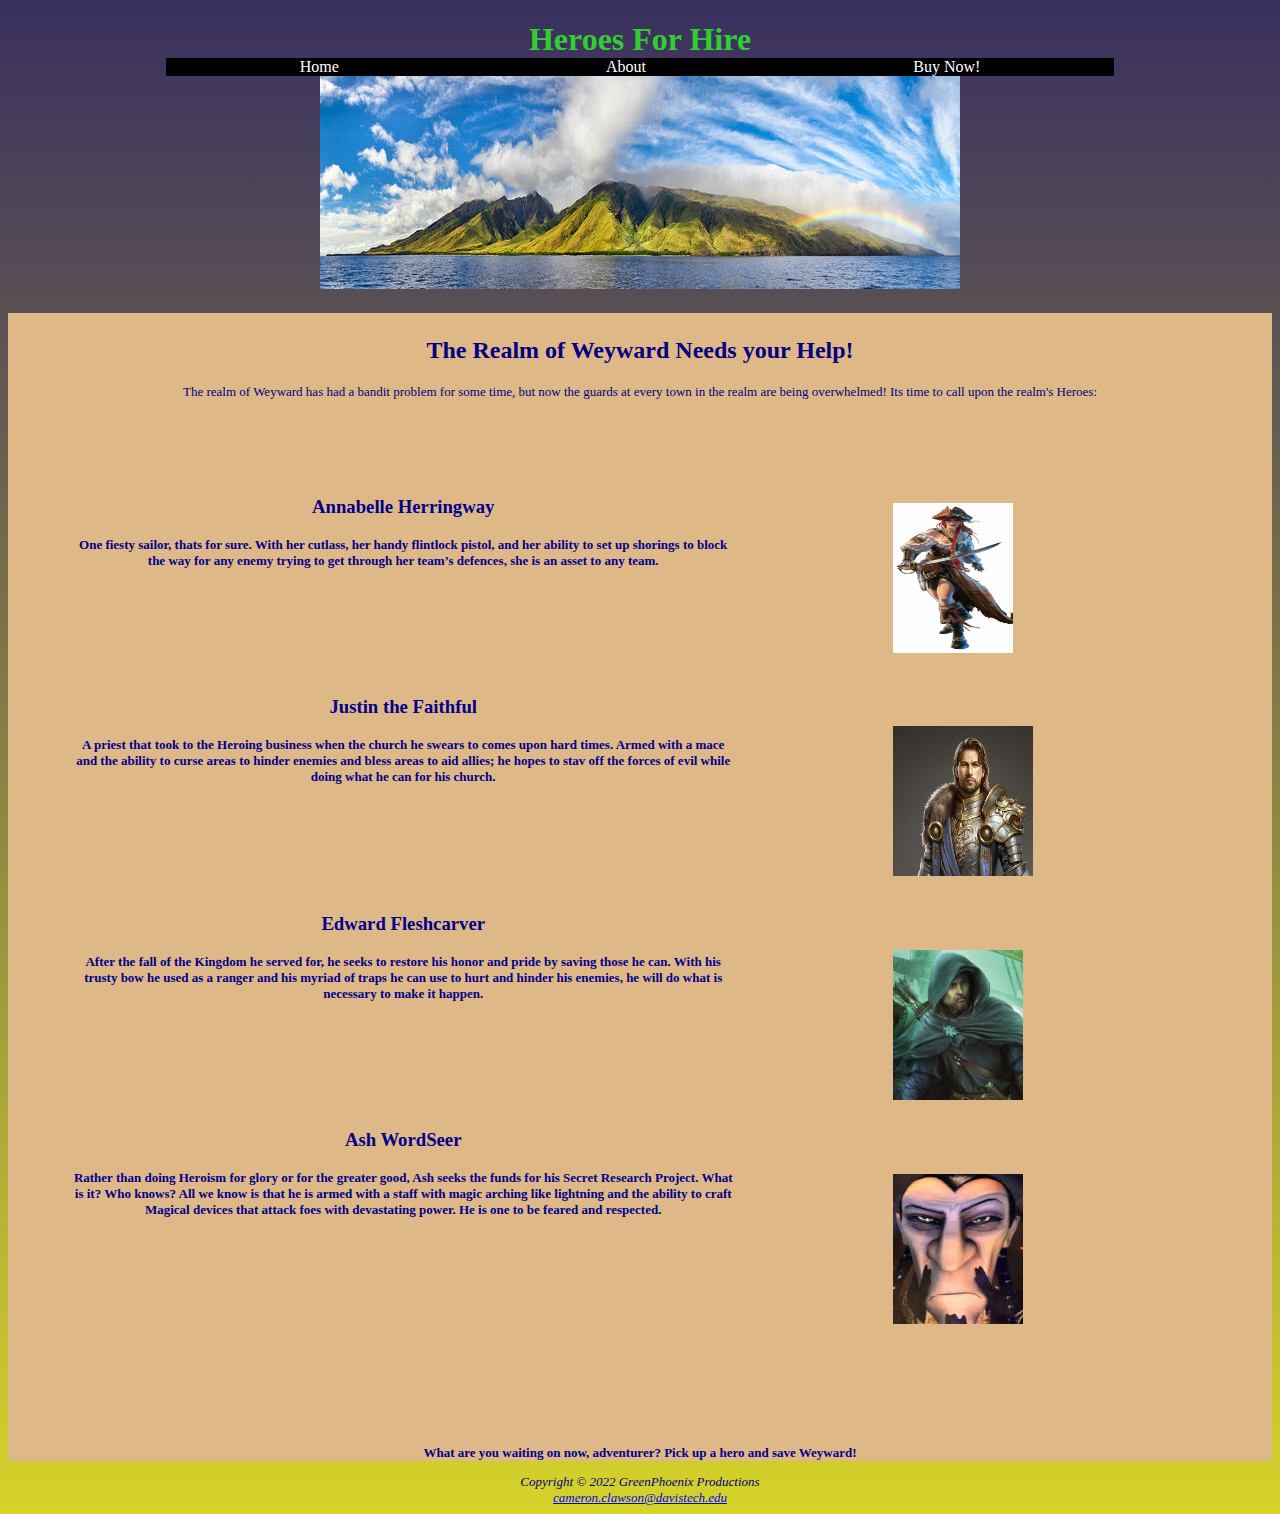
<file: Index.html>
<!DOCTYPE html>
<html lang="en">
    <head>
        <title>Heroes For Hire::Home</title>
        <meta charset="utf-8">
        <link rel="stylesheet" href="comptencyproject.css">
    </head>
    <body>
        <header>
            <h1>Heroes For Hire</h1>
        </header>
        
        <nav>
            <ul>
                <li><a href="index.html">Home</a></li>
                <li><a href="about.html">About</a></li>
                <li><a href="store.html">Buy Now!</a></li>
            </ul>
            
        </nav>
        <img src="images/distantland.jpg" 
        alt="island Representation of Weyward">
        <main>
            
            <h2>The Realm of Weyward Needs your Help!</h2>
            <p> The realm of Weyward has had a bandit problem for 
                    some time, but now the guards at every town in the 
                    realm are being overwhelmed! Its time to call upon 
                    the realm's Heroes:</p>
    
            <div id="descriptionColumn">
                <section class="text">
                    <h3>Annabelle Herringway</h3>
                    <p>One fiesty sailor, thats for sure. With 
                        her cutlass, her handy flintlock pistol, and
                        her ability to set up shorings to block the 
                        way for any enemy trying to get through her 
                        team&rsquo;s defences, she is an asset to 
                        any team.</p>
                </section>
                <section class="text">
                    <h3>Justin the Faithful</h3>
                    <p>A priest that took to the Heroing business 
                        when the church he swears to comes upon hard 
                        times. Armed with a mace and the ability to 
                        curse areas to hinder enemies and bless areas 
                        to aid allies; he hopes to stav off the forces 
                        of evil while doing what he can for his church.</p>
                </section>
                <section class="text">
                    <h3>Edward Fleshcarver</h3>
                    <p>After the fall of the Kingdom he served for, he 
                        seeks to restore his honor and pride by saving 
                        those he can. With his trusty bow he used as a 
                        ranger and his myriad of traps he can use to 
                        hurt and hinder his enemies, he will do what is 
                        necessary to make it happen.</p>    
                </section>
                <section class="text">
                    <h3>Ash WordSeer</h3>
                <p>Rather than doing Heroism for glory or for the 
                    greater good, Ash seeks the funds for his Secret
                    Research Project. What is it? Who knows? All we 
                    know is that he is armed with a staff with 
                    magic arching like lightning and the ability to 
                    craft Magical devices that attack foes with 
                    devastating power. He is one to be feared and 
                    respected.</p>
                </section>
                </div>
                <div id="pictureColumn">
                    <img src="images/annabelle.jpg" height="150" 
                    width="120" alt="Annabelle Herringway" class="image">

                    <img src="images/Justin.jpg" height="150" 
                    width="140" alt="Justin the Faithful" class="image">

                    <img src="images/Edward.jpg" height="150" 
                    width="130" alt="Edward Fleshcarver" class="image">

                    <img src="images/ash.jpg" height="150" 
                    width="130" alt="Ash WordSeer" class="image">
                </div>
            <div id="finalStatement">
                <p>What are you waiting on now, adventurer? Pick up a 
                hero and save Weyward!</p>
            </div>
            
        </main>
        <footer>
            Copyright &copy; 2022 GreenPhoenix Productions<br>
            <a href="mailto:cameron.clawson@davistech.edu">
            cameron.clawson@davistech.edu</a> 
         
        </footer>
    </body>
</html>
</file>
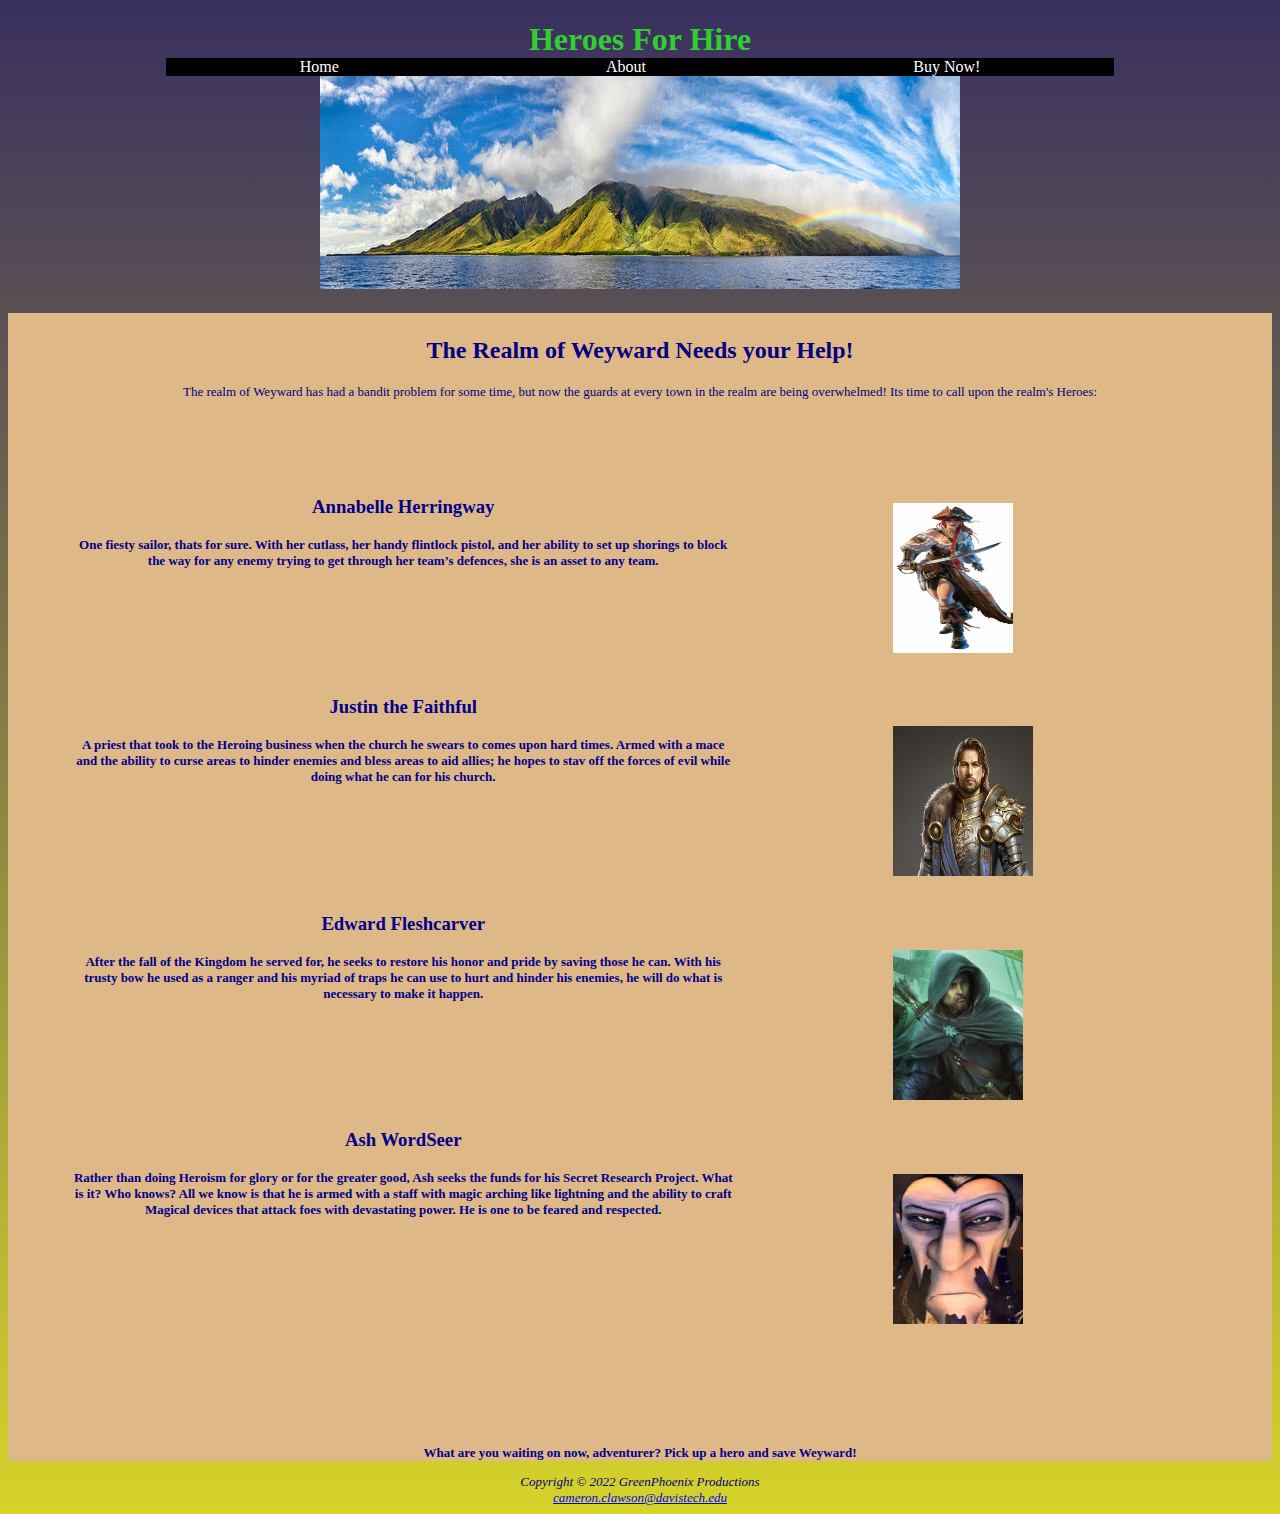
<file: index.html>
<!DOCTYPE html>
<html lang="en">
    <head>
        <title>Heroes For Hire::Home</title>
        <meta charset="utf-8">
        <link rel="stylesheet" href="comptencyproject.css">
    </head>
    <body>
        <header>
            <h1>Heroes For Hire</h1>
        </header>
        
        <nav>
            <ul>
                <li><a href="index.html">Home</a></li>
                <li><a href="about.html">About</a></li>
                <li><a href="store.html">Buy Now!</a></li>
            </ul>
            
        </nav>
        <img src="images/distantland.jpg" 
        alt="island Representation of Weyward">
        <main>
            
            <h2>The Realm of Weyward Needs your Help!</h2>
            <p> The realm of Weyward has had a bandit problem for 
                    some time, but now the guards at every town in the 
                    realm are being overwhelmed! Its time to call upon 
                    the realm's Heroes:</p>
    
            <div id="descriptionColumn">
                <section class="text">
                    <h3>Annabelle Herringway</h3>
                    <p>One fiesty sailor, thats for sure. With 
                        her cutlass, her handy flintlock pistol, and
                        her ability to set up shorings to block the 
                        way for any enemy trying to get through her 
                        team&rsquo;s defences, she is an asset to 
                        any team.</p>
                </section>
                <section class="text">
                    <h3>Justin the Faithful</h3>
                    <p>A priest that took to the Heroing business 
                        when the church he swears to comes upon hard 
                        times. Armed with a mace and the ability to 
                        curse areas to hinder enemies and bless areas 
                        to aid allies; he hopes to stav off the forces 
                        of evil while doing what he can for his church.</p>
                </section>
                <section class="text">
                    <h3>Edward Fleshcarver</h3>
                    <p>After the fall of the Kingdom he served for, he 
                        seeks to restore his honor and pride by saving 
                        those he can. With his trusty bow he used as a 
                        ranger and his myriad of traps he can use to 
                        hurt and hinder his enemies, he will do what is 
                        necessary to make it happen.</p>    
                </section>
                <section class="text">
                    <h3>Ash WordSeer</h3>
                <p>Rather than doing Heroism for glory or for the 
                    greater good, Ash seeks the funds for his Secret
                    Research Project. What is it? Who knows? All we 
                    know is that he is armed with a staff with 
                    magic arching like lightning and the ability to 
                    craft Magical devices that attack foes with 
                    devastating power. He is one to be feared and 
                    respected.</p>
                </section>
                </div>
                <div id="pictureColumn">
                    <img src="images/annabelle.jpg" height="150" 
                    width="120" alt="Annabelle Herringway" class="image">

                    <img src="images/Justin.jpg" height="150" 
                    width="140" alt="Justin the Faithful" class="image">

                    <img src="images/Edward.jpg" height="150" 
                    width="130" alt="Edward Fleshcarver" class="image">

                    <img src="images/ash.jpg" height="150" 
                    width="130" alt="Ash WordSeer" class="image">
                </div>
            <div id="finalStatement">
                <p>What are you waiting on now, adventurer? Pick up a 
                hero and save Weyward!</p>
            </div>
            
        </main>
        <footer>
            Copyright &copy; 2022 GreenPhoenix Productions<br>
            <a href="mailto:cameron.clawson@davistech.edu">
            cameron.clawson@davistech.edu</a> 
         
        </footer>
    </body>
</html>
</file>
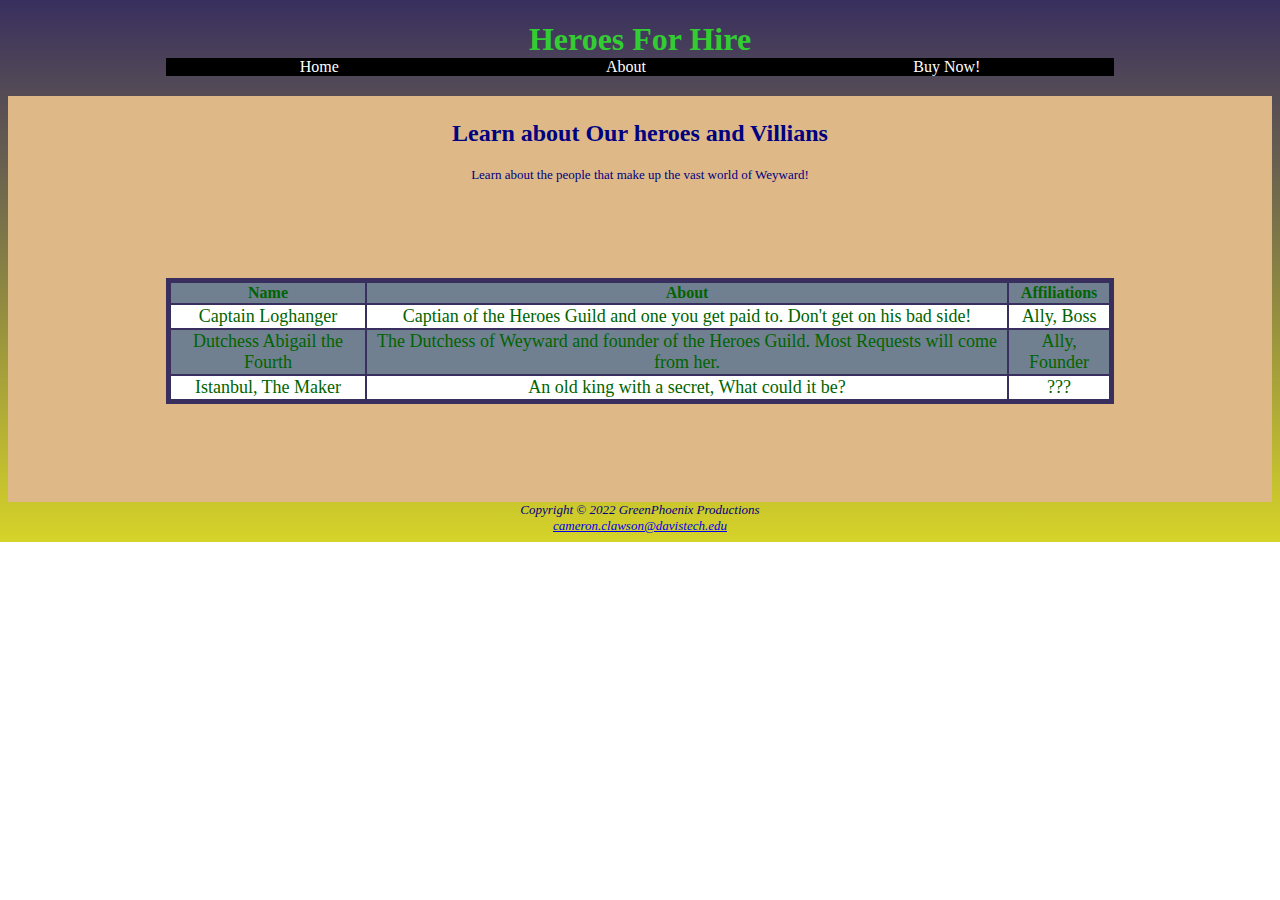
<file: about.html>
<!DOCTYPE html>
<html lang="en">
    <head>
        <title>Heroes For Hire::About</title>
        <meta charset="utf-8">
        <link rel="stylesheet" href="comptencyproject.css">
    </head>
    <body>
        <header>
            <h1>Heroes For Hire</h1>
        </header>
        
        <nav>
            <ul>
                <li><a href="index.html">Home</a></li>
                <li><a href="about.html">About</a></li>
                <li><a href="store.html">Buy Now!</a></li>
            </ul>
            
        </nav>
        <main>
            <h2>Learn about Our heroes and Villians</h2>
            <p>Learn about the people that make up the vast world of Weyward!</p>
            <br>
            <table>
                <tr>
                    <th>Name</th>
                    <th>About</th>
                    <th>Affiliations</th>
                </tr>
                <tr>
                    <td>Captain Loghanger</td>
                    <td>Captian of the Heroes Guild and one you get 
                        paid to. Don't get on his bad side!</td>
                    <td>Ally, Boss</td>
                </tr>
                <tr>
                    <td>Dutchess Abigail the Fourth</td>
                    <td>The Dutchess of Weyward and founder of the 
                        Heroes Guild. Most Requests will come from her.</td>
                    <td>Ally, Founder</td>
                </tr>
                <tr>
                    <td>Istanbul, The Maker</td>
                    <td>An old king with a secret, What could it be?</td>
                    <td>???</td>
                </tr>
            </table>
            <br>
        </main>
        <footer>
            Copyright &copy; 2022 GreenPhoenix Productions<br>
            <a href="mailto:cameron.clawson@davistech.edu">
            cameron.clawson@davistech.edu</a> 
         
        </footer>
    </body>
</html>
</file>
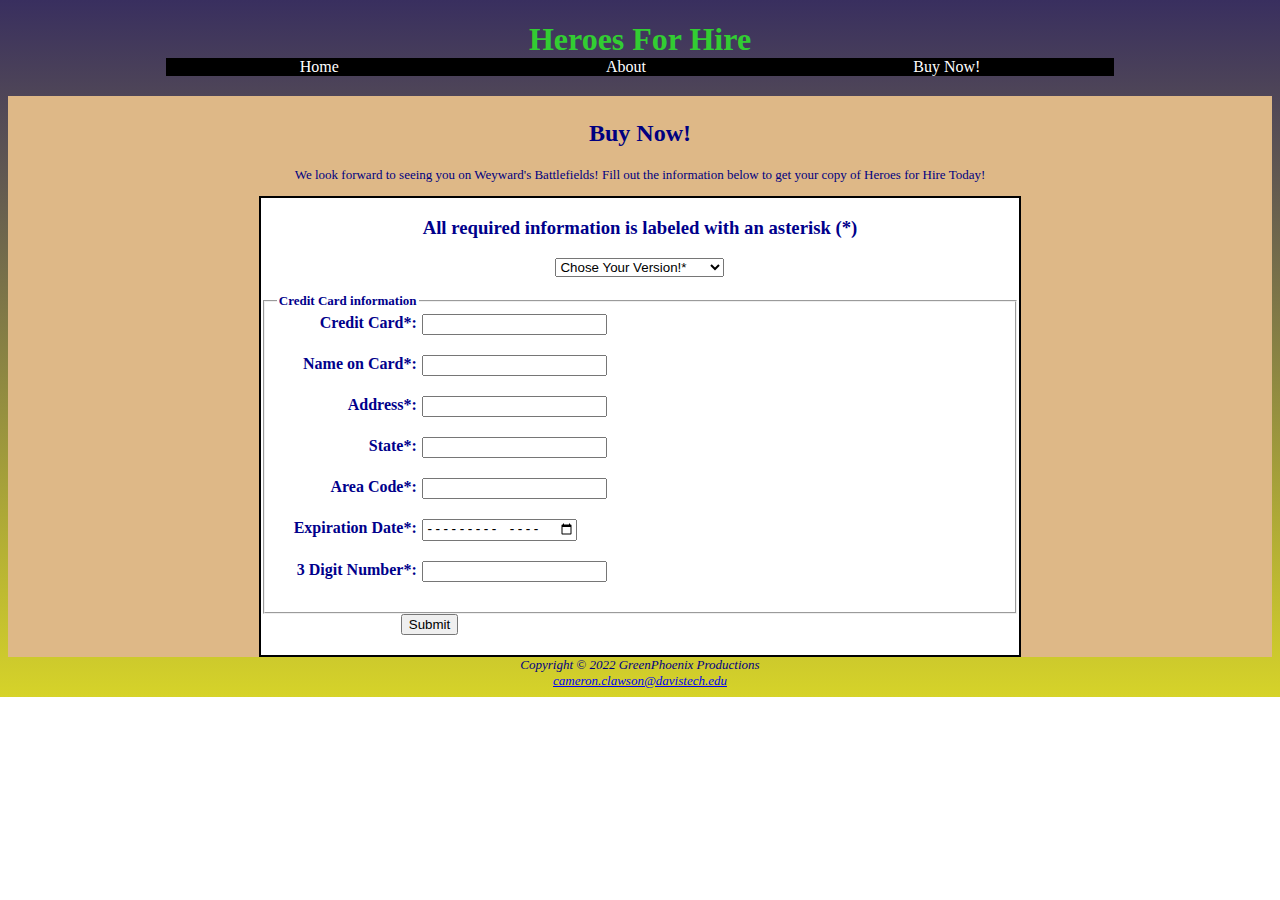
<file: store.html>
<!DOCTYPE html>
<html lang="en">
    <head>
        <title>Heroes For Hire::Home</title>
        <meta charset="utf-8">
        <link rel="stylesheet" href="comptencyproject.css">
    </head>
    <body>
        <header>
            <h1>Heroes For Hire</h1>
        </header>
        
        <nav>
            <ul>
                <li><a href="index.html">Home</a></li>
                <li><a href="about.html">About</a></li>
                <li><a href="store.html">Buy Now!</a></li>
            </ul>
            
        </nav>
        <main>
            <h2>Buy Now!</h2>
            <p>We look forward to seeing you on Weyward's Battlefields!
                Fill out the information below to get your copy of Heroes 
                for Hire Today!</p>
            
            <div id="storeform">
                <h3>All required information is labeled with an asterisk (*)</h3>
                <form method="post" action="https://webdevbasics.net/scripts/demo.php">
                    <select size="1" name="version" id="version">
                        <option>Chose Your Version!*</option>
                        <option value="digitalBasic">Basic Edition (digital)</option>
                        <option value="digitalDeluxe">Deluxe Edition (digital)</option>
                        <option value="physicalBasic">Basic Edition (physical)</option>
                        <option value="physicalDeluxe">Deluxe Edition (physical)</option>
                    </select>
                    <fieldset>
                        <legend>Credit Card information</legend>
                        <label for="myCCInfo">Credit Card*:</label>
                        <input type="text" id="myCCInfo" required="required">
                        <label for="myCCname">Name on Card*:</label>
                        <input type="text" id="myCCname" required="required">
                        <label for="myCCaddress">Address*:</label>
                        <input type="text" id="myCCaddress" required="required">
                        <label for="myCCstate">State*:</label>
                        <input type="text" id="myCCstate" required="required">
                        <label for="myCCAreaCode">Area Code*:</label>
                        <input type="text" id="myCCAreaCode" required="required"> 
                        <label for="myCCexpdate">Expiration Date*:</label>
                        <input type="month" id="myCCexpdate" required="required">
                        <label for="myCCSecNum">3 Digit Number*:</label>
                        <input type="text" id="myCCSecNum" required="required">
                    </fieldset>
                    <input type="submit">
                </form>
            </div>
        </main>
        <footer>
            Copyright &copy; 2022 GreenPhoenix Productions<br>
            <a href="mailto:cameron.clawson@davistech.edu">
            cameron.clawson@davistech.edu</a> 
         
        </footer>
    </body>
</html>
</file>
<file: comptencyproject.css>
body{
    background-image:linear-gradient(to top, #d6d329, #392f5f);
    background-repeat: no-repeat;
    color: navy;
    text-align: center;
}
h1{
    color: limegreen;
    Margin-bottom: 0;
    text-align: center;
}
nav a{
    transition: background-color 2s linear;
}
nav ul{
    list-style-type: none;
    width: 75%;
    margin: auto;
    padding: 0;
    overflow: hidden;
    background-color:black;
    display: flex;
    justify-content: space-around;
}
nav li{
    float: left;
}
nav li a{

    text-align: center;
    padding: 16px;
    text-decoration: none;
    
}
nav a:link{
    color:white;
}
nav a:visited{
    color:green;
}
nav a:hover{
    color:blue;
    background-color: magenta;
}
main{
    background-color: burlywood;
}
h2{
    text-align: center;
    padding-top: 1em;
}
h3{
    text-align: center;
}
p{
    font-size: small;
}
div{
    color: darkblue;
    font-weight: bold;
}
footer{
    font-style: italic;
    font-size: small;
}
.centerText{
    text-align: center;
}
.text{
    padding: 3em;
}
.image{
    padding-top: 2.3em;
    padding-bottom: 2.3em;
}
#descriptionColumn{
    float: left;
    width: 60%;
    height: 1000px;
    padding: 1em;
}
#pictureColumn{
    display: flex;
    flex-flow: column;
    justify-content: center;
    float: right;
    width: 30%;
    height: 1000px;
}
#finalStatement{
    clear: both;
}
table{
    clear: both;
    border: 3px solid #392f5f;
    width: 75%;
    margin-left: auto;
    margin-right: auto;
    margin-top: 4em;
    margin-bottom: 5em;
    background-color: #392f5f;
    color: darkgreen;
}
td{
    font-size:large;
    text-align: center;
    
}
tr:nth-of-type(odd){
    background-color: slategray;
}
tr:nth-of-type(even){
    background-color: white;
}
label{
    float: left;
    display: block;
    text-align: right;
    width: 140px;
    padding-right: 5px;
}
input{
    display: block;
    margin-bottom: 20px;
}
textarea{
    display: block;
    margin-bottom: 20px;
}
input[type="submit"]{
    margin-left: 140px;
}
#storeform{
    width:60%;
    margin: auto;
    background-color: white;
    border: 2px solid black;
}
fieldset{
    margin-top: 1em;
}
legend{
    font-size: small;
    text-align: left;
}
</file>
